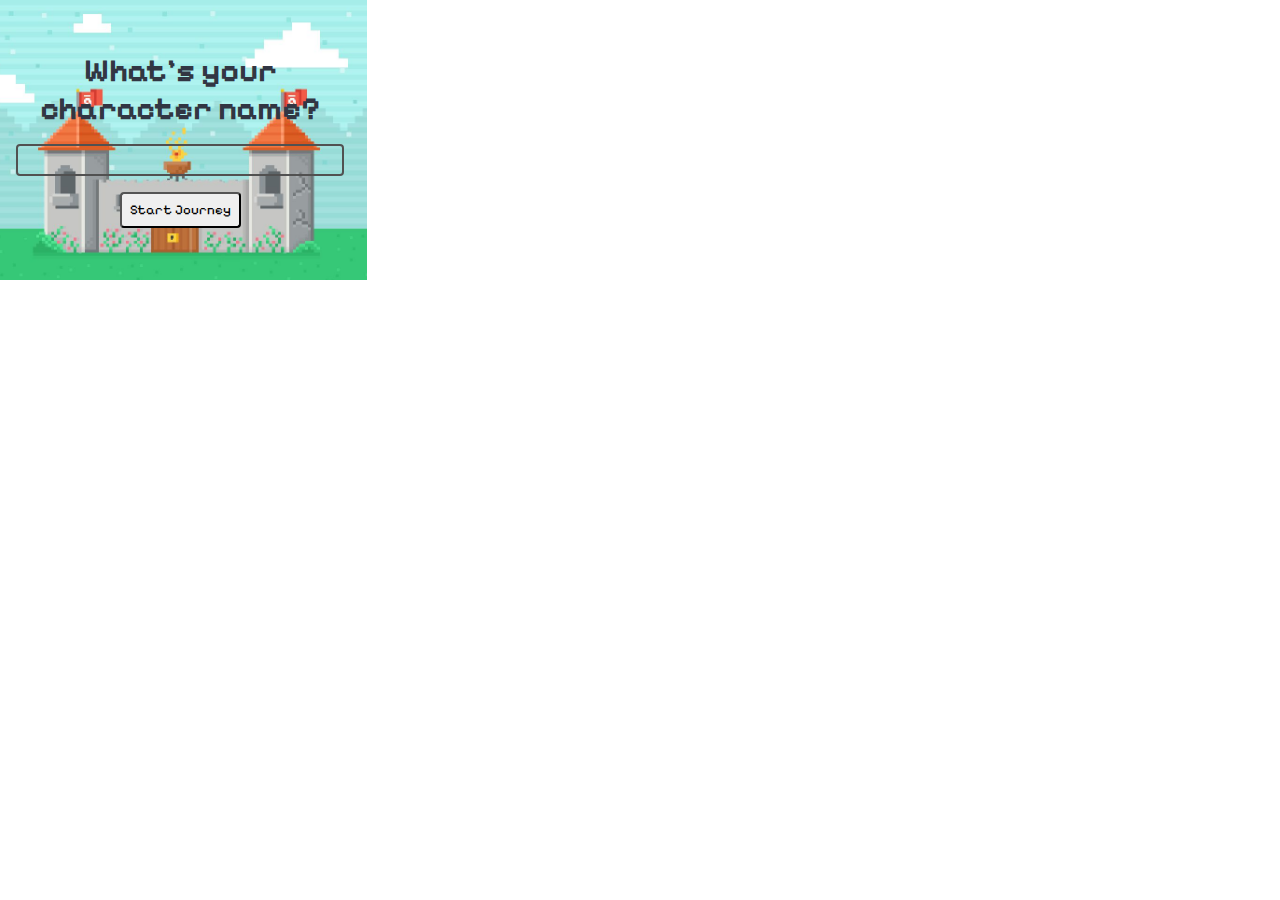
<file: index.html>
<!DOCTYPE html>
<html>
  <head>
    <title>Pixel - To Do List</title>
    <meta charset="utf-8" />
    <link href="./styles/index.css" rel="stylesheet" />
    <link rel="preconnect" href="https://fonts.googleapis.com" />
    <link rel="preconnect" href="https://fonts.gstatic.com" crossorigin />
    <link
      href="https://fonts.googleapis.com/css2?family=Pixelify+Sans:wght@400..700&display=swap"
      rel="stylesheet"
    />
  </head>
  <body>
    <form id="character-name-form" name="character-name-form">
      <h1 class="title">What&apos;s your character name?</h1>
      <input type="text" id="character-name" />
      <button
        id="character-name-submit"
        form="character-name-form"
        type="submit"
      >
        Start Journey
      </button>
    </form>
    <script type="text/javascript" src="./../scripts/index.js"></script>
  </body>
</html>
</file>
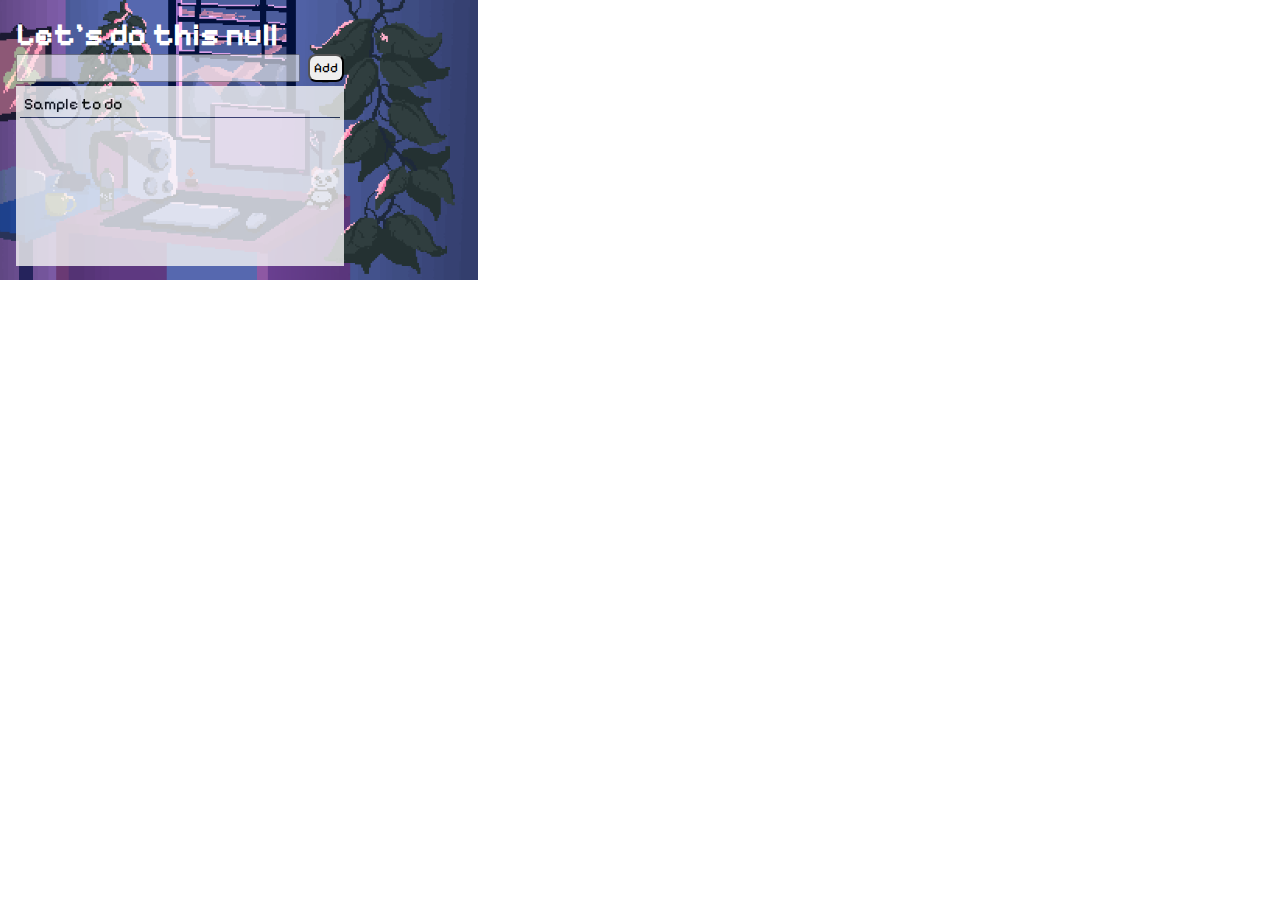
<file: character.html>
<!DOCTYPE html>
<html>
  <head>
    <title>Pixel - To Do List</title>
    <meta charset="utf-8" />
    <link href="./styles/character.css" rel="stylesheet" />
    <link rel="preconnect" href="https://fonts.googleapis.com" />
    <link rel="preconnect" href="https://fonts.gstatic.com" crossorigin />
    <link
      href="https://fonts.googleapis.com/css2?family=Pixelify+Sans:wght@400..700&display=swap"
      rel="stylesheet"
    />
  </head>
  <body>
    <div id="container">
      <h1 id="character-name"></h1>
      <div id="input">
        <input type="text" id="task" />
        <button onclick="addTask()">Add</button>
      </div>
      <ul id="list">
        <li>Sample to do</li>
      </ul>
    </div>
    <script type="text/javascript" src="./../scripts/character.js"></script>
  </body>
</html>
</file>
<file: styles/index.css>
html,
body {
  margin: 0;
  width: 360px;
  height: 280px;
  box-sizing: border-box;
  border-radius: 8px;
  background-image: url('./../assets/pixel_castle.jpg');
  background-position: center;
  background-repeat: no-repeat;
  background-size: cover;
  font-family: 'Pixelify Sans', sans-serif;
}

* {
  box-sizing: border-box;
  font-family: 'Pixelify Sans', sans-serif;
  margin: 0;
  padding: 0;
}

#character-name-form {
  width: 100%;
  padding: 16px;
  display: flex;
  flex-direction: column;
  gap: 16px;
  align-items: center;
  justify-content: center;
  height: 100%;
}

.title {
  color: #323643;
  text-align: center;
  animation: MoveUpDown 1s linear infinite;
}

#character-name {
  width: 100%;
  height: 32px;
  background: transparent;
  border-radius: 4px;
  border: 2px solid rgb(81, 81, 81);
}

#character-name-submit {
  padding: 8px;
  border-radius: 4px;
}

#character-name:focus {
  border: 1px solid rgb(81, 81, 81);
  outline: 1px solid rgb(81, 81, 81);
  background: white;
  filter: opacity(75%);
}

@keyframes MoveUpDown {
  0%,
  100% {
    transform: translateY(0);
  }
  50% {
    transform: translateY(-10px);
  }
}
</file>
<file: styles/character.css>
html,
body {
  margin: 0;
  width: 360px;
  height: 280px;
  box-sizing: border-box;
  background-image: url('./../assets/pixel_background.gif');
  background-position: -20px 0px;
  background-repeat: no-repeat;
  background-size: cover;
  font-family: 'Pixelify Sans', sans-serif;
}

* {
  box-sizing: border-box;
  font-family: 'Pixelify Sans', sans-serif;
  margin: 0;
  padding: 0;
}

#container {
  padding: 16px;
  width: 100%;
}

#character-name {
  color: white;
  animation: ChangeShadow 1s linear infinite;
}

#input {
  width: 100%;
  display: flex;
  gap: 8px;
}

#input input {
  width: 100%;
  filter: opacity(60%);
}

#input input:focus {
  border: 1px solid rgb(81, 81, 81);
  outline: 1px solid rgb(81, 81, 81);
  padding: 4px;
  filter: opacity(60%);
}

#input button {
  border-radius: 8px;
  padding: 4px;
}

#list {
  margin-top: 4px;
  filter: opacity(80%);
  background-color: whitesmoke;
  padding: 4px;
  height: 180px;
  overflow-y: scroll;
}
#list li {
  padding: 4px;
  border-bottom: 1px solid #26355d;
  cursor: pointer;
}

#list li::marker {
  color: white;
}

@keyframes ChangeShadow {
  0% {
    text-shadow: 2px 2px #640d5f;
  }
  25% {
    text-shadow: 2px 2px #d91656;
  }
  50% {
    text-shadow: 2px 2px #ee66a6;
  }
  75% {
    text-shadow: 2px 2px #26355d;
  }
  100% {
    text-shadow: 2px 2px #a0153e;
  }
}
</file>
